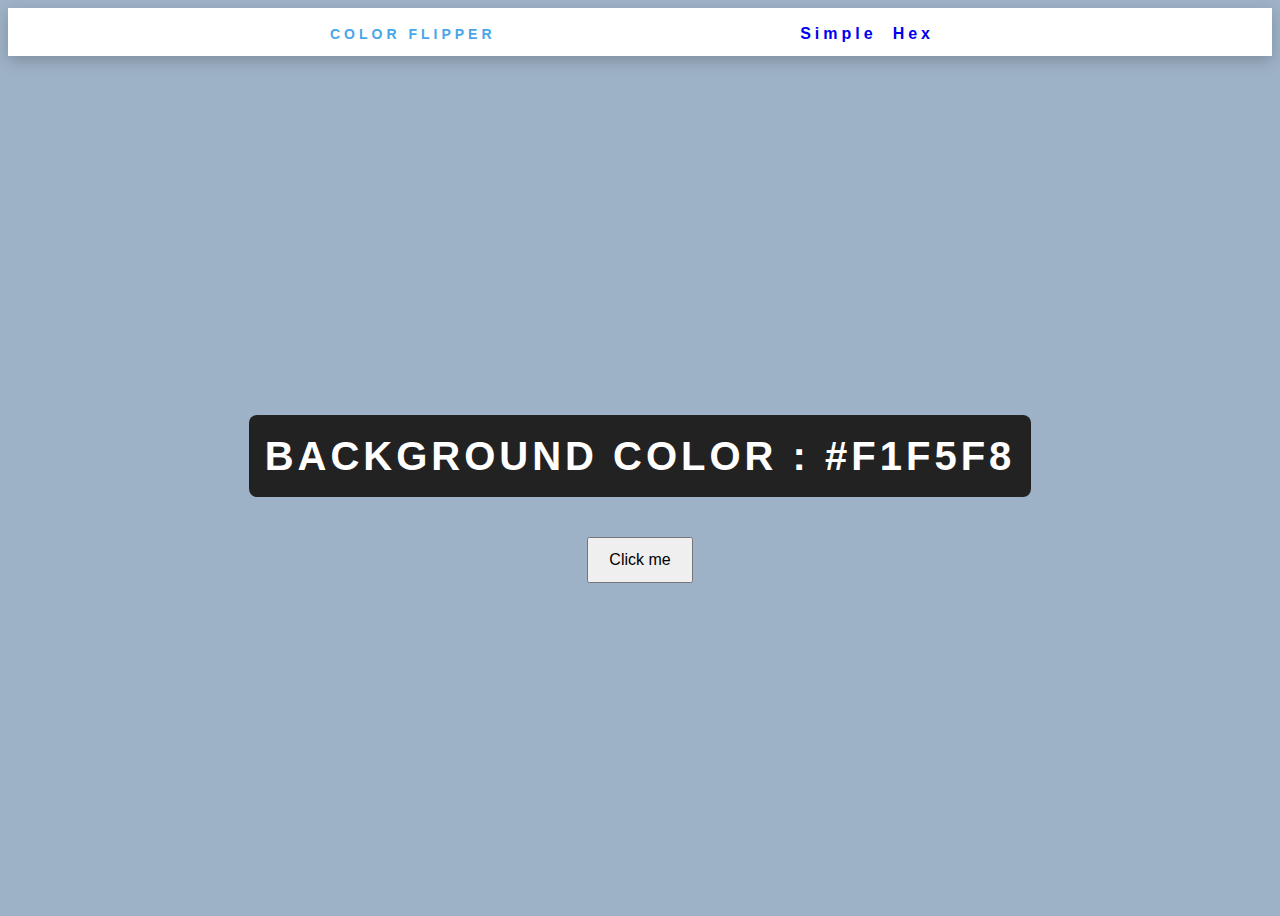
<file: 13.html>
<!DOCTYPE html>
<html lang="en">
<head>
	<meta charset="UTF-8">
	<title>COLOR FLIPPER</title>
	<link rel="stylesheet" type="text/css" href="13.css">
</head>
<body>
	<nav align="center">
		<div class="nav-center" id="one" align="center">
			<h4> COLOR FLIPPER </h4>
			<ul class="nav-links">
				<li>
					<a href="13.html">Simple</a>
				</li>
				<li>
					<a href="hex.html">Hex</a>
				</li>
			</ul>
		</div>
	</nav>
	<main align= "center" >
		<div class="container" id="two">
			<h2>background color : 
			<span class="color">
				#f1f5f8
			</span>

			</h2>
			<button class="three-hero" id="three" value="OK">Click me</button>
		</div>
	
	</main>
	<script type="text/javascript" src="13.js"></script>
</body>
</html>
</file>
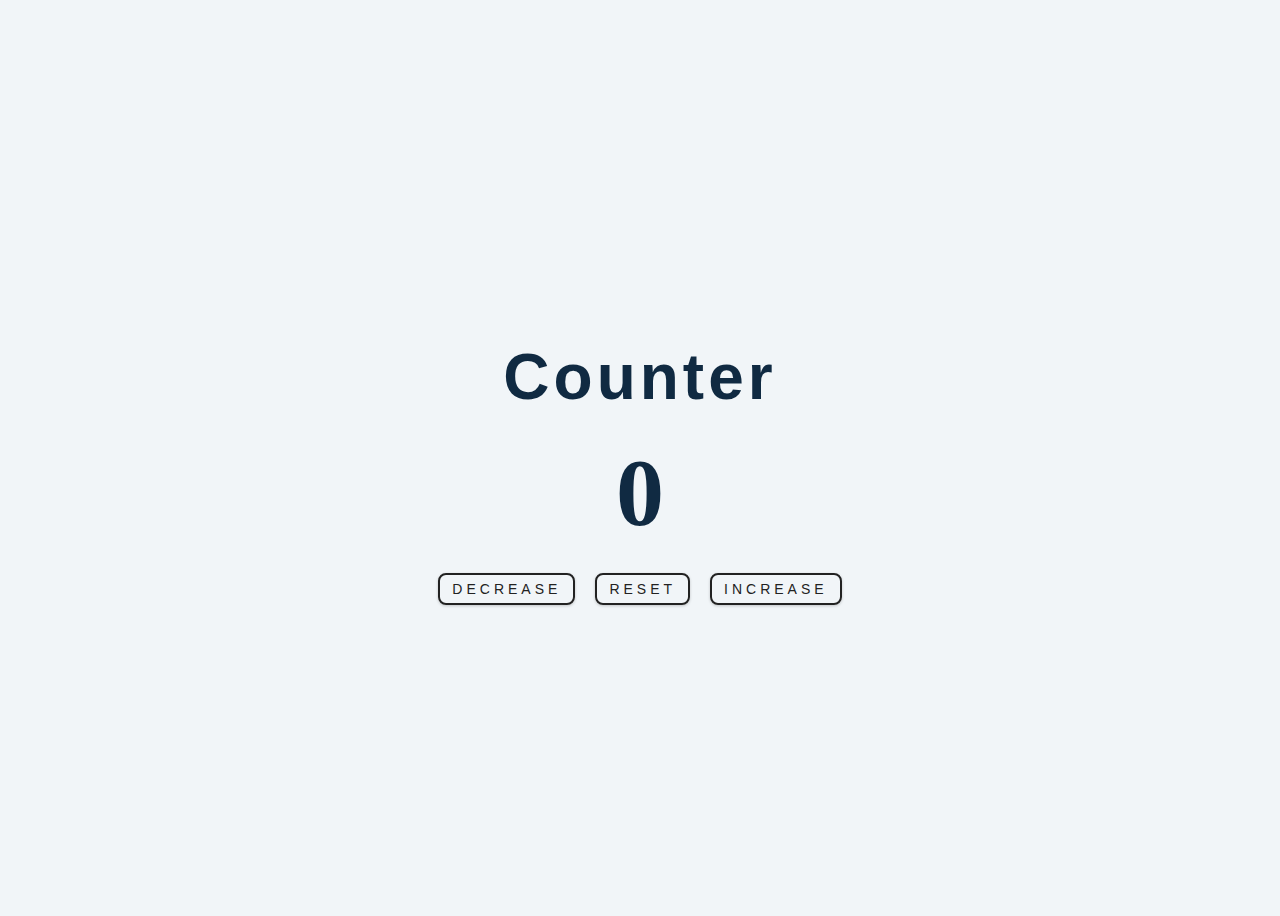
<file: 14.html>
<html lang="en">
  <head>
    <meta charset="UTF-8" />
    <meta name="viewport" content="width=device-width, initial-scale=1.0" />
    <title>Counter</title>
    <!-- styles -->
    <link rel="stylesheet" href="14.css" />
  </head>
  <body>
    <main>
      <div class="container">
        <h1>counter</h1>
        <span id="value">0</span>
        <div class="button-container">
          <button class="btn decrease">decrease</button>
          <button class="btn reset">reset</button>
          <button class="btn increase">increase</button>
        </div>
      </div>
    </main>
    <!-- javascript -->
    <script src="14.js"></script>
  </body>
</html>
</file>
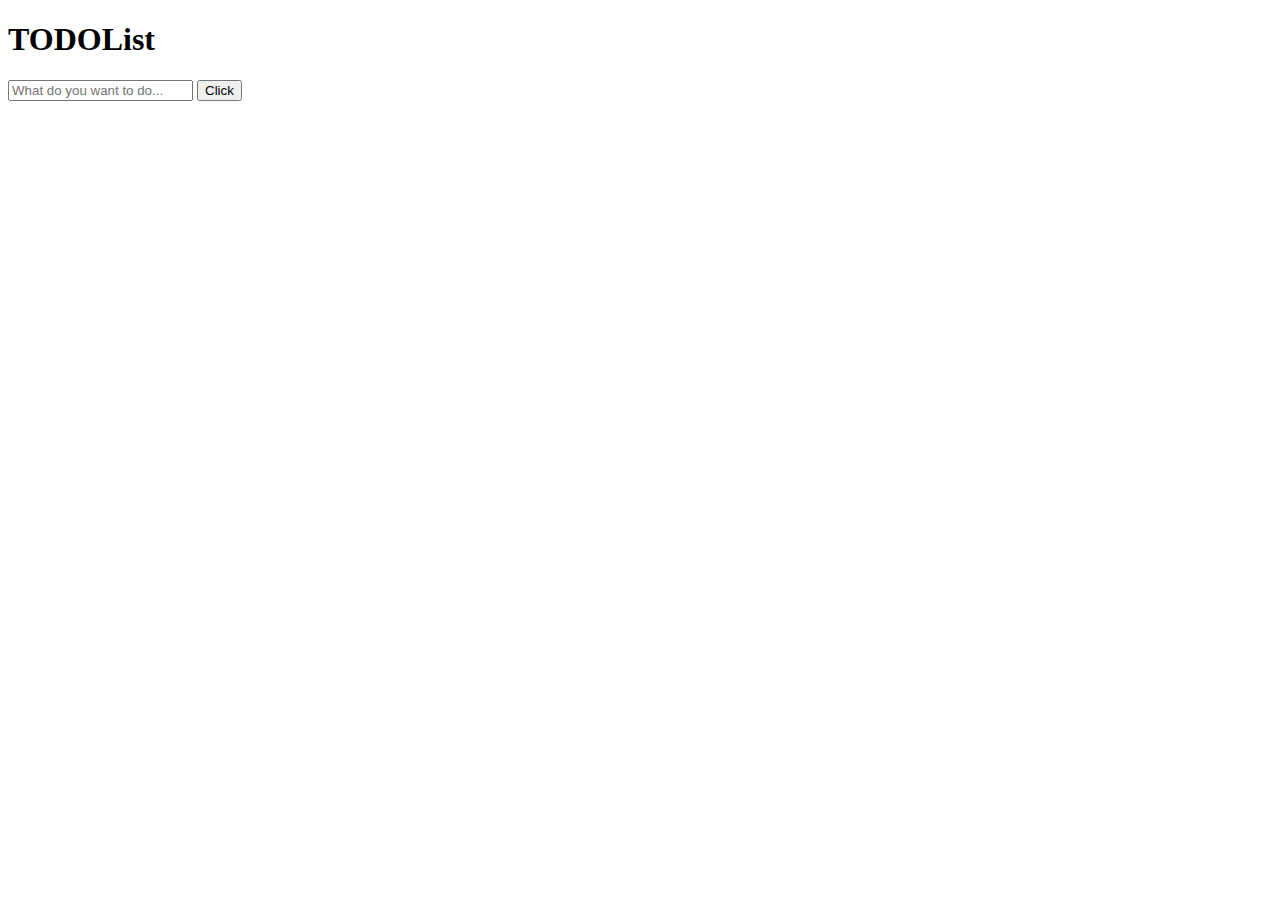
<file: 8.html>
<!DOCTYPE html>
<html lang="en">
<head>
	<meta charset="UTF-8">
	<title>Document</title>
</head>
<body>
	<h1>TODOList</h1>
	<input id="J" type="text" placeholder="What do you want to do... ">
	<button id="A" name="button" value= "OK">Click </button>
	<script type="text/javascript" src="8.js"></script>

	
</body>
</html>
</file>
<file: 13.css>
body{
	font-family:"Open Sans", sans-serif ;
	background: hsl(211,27%,70%) ;
	color: hsl(209,61%,18%);
	line-height: 1.5;
	font-size: 0.875rem;
	display: block;
	margin: 8px;
}
::after, 
::before {
	margin: 0;
  padding: 0;
  -webkit-box-sizing: border-box;
  -moz-box-sizing: border-box;
  box-sizing: border-box;
}
ul {
	list-style-type:none ;
}
a {
	text-decoration: none;
}

h4{
	letter-spacing:0.25rem ;
	text-transform:capitalize; 
	line-height:1.25 ;
	margin-bottom:0.75rem ;
	font-family:"Roboto", sans-serif ;
}

h2 {
	text-transform: uppercase; 
  font-size: 2rem;
  letter-spacing:0.25rem ;
  line-height:1.25 ;
	margin-bottom:0.75rem ;
	font-family:"Roboto", sans-serif ;
}
@media screen and (min-width: 800px) {
	 h2 {
    font-size: 2.5rem;}
	}
h4 {
  font-size: 0.875rem;
  line-height: 1;
}
p {
  margin-bottom: 1.25rem;
  color: hsl(210, 22%, 49%);
}
.three{
	font-family: "Roboto", sans-serif ;
	text-transform: uppercase;
	background: transparent;
	color:#222 ;
	padding: 0.375rem 0.75rem;
	letter-spacing: 0.25rem ;
	display: inline-block;
	font-weight: 700;
	font-size: 0.875rem;
	border: 2px solid ;
	cursor: pointer;
	box-shadow: 0 1px 3px rgba(0,0,0.2);
	border-radius:0.25rem ;
}
.three:hover{
	color:#fff ;
	background:#222 ;
}
.three-hero{
	font-size: 1rem;
	padding: 0.75rem 1.25rem;
}
nav{
	background:#fff ;
	height:3rem;
	display: grid;
	box-shadow: 0 5px 15px rgba(0, 0, 0, 0.2);
}
.nav-center{
	width: 90vw;
	max-width:620px ;
	margin: 0 auto;
	display: flex;
	justify-content: space-between;

}
.nav-center h4{
	margin-bottom: 0;
	color:hsl(205, 78%, 60%);
}
.nav-links{
	display: flex;

}
nav a{
	text-transform:capitalize;
	font-weight: 700;
	font-size: 1rem;
	letter-spacing: 0.25rem;
	margin-right: 1rem;
}
nav a:hover {
	color:hsl(205, 78%, 60%);
}
main{
	min-height: calc(100vh - 3rem);
	display: grid;
	place-items: center;

}
.container{
	text-align: center;
}
.container h2{
background: #222;
color:#fff ;
padding: 1rem;
border-radius: 0.5rem;
margin-bottom: 2.5rem;
box-sizing: border-box;
}
.color{
	color: hsl(205, 78%, 60%));
}
</file>
<file: 14.css>
::after,
::before {
  margin: 0;
  padding: 0;
  box-sizing: border-box;
}
body {
  font-family: "Open Sans" sans-serif;
  background: hsl(210,36%,96%);
  color: hsl(209,61%,16%);
  line-height: 1.5;
  font-size: 0.875rem;
}
ul {
  list-style-type: none;
}
a {
  text-decoration: none;
}
img:not(.nav-logo) {
  width: 100%;
  display: block;
}

h1,
h2,
h3,
h4 {
  letter-spacing: 0.25rem;
  text-transform: capitalize;
  line-height: 1.25;
  margin-bottom: 0.75rem;
  font-family: "Roboto",sans-serif;
}
h1 {
  font-size: 3rem;
}
h2 {
  font-size: 2rem;
}
h3 {
  font-size: 1.25rem;
}
h4 {
  font-size: 0.875rem;
}
p {
  margin-bottom: 1.25rem;
  color: hsl(210,22%,49%);
}
@media screen and (min-width: 800px) {
  h1 {
    font-size: 4rem;
  }
  h2 {
    font-size: 2.5rem;
  }
  h3 {
    font-size: 1.75rem;
  }
  h4 {
    font-size: 1rem;
  }
  body {
    font-size: 1rem;
  }
  h1,
  h2,
  h3,
  h4 {
    line-height: 1;
  }
}
/*  global classes */

.btn {
  text-transform: uppercase;
  background: transparent;
  color: #222;
  padding: 0.375rem 0.75rem;
  letter-spacing: 0.25rem;
  display: inline-block;
  transition: all 0.3s linear;
  font-size: 0.875rem;
  border: 2px solid #222;
  cursor: pointer;
  box-shadow: 0 1px 3px rgba(0, 0, 0, 0.2);
  border-radius: 0.5rem;
}
.btn:hover {
  color: #fff;
  background: #222;
}
/* section */
.section {
  padding: 5rem 0;
}

.section-center {
  width: 90vw;
  margin: 0 auto;
  max-width: 1170px;
}
@media screen and (min-width: 992px) {
  .section-center {
    width: 95vw;
  }
}
/*
=============== 
Counter
===============
*/

main {
  min-height: 100vh;
  display: grid;
  place-items: center;
}
.container {
  text-align: center;
}
#value {
  font-size: 6rem;
  font-weight: bold;
}
.btn {
  margin: 0.5rem;
}
</file>
